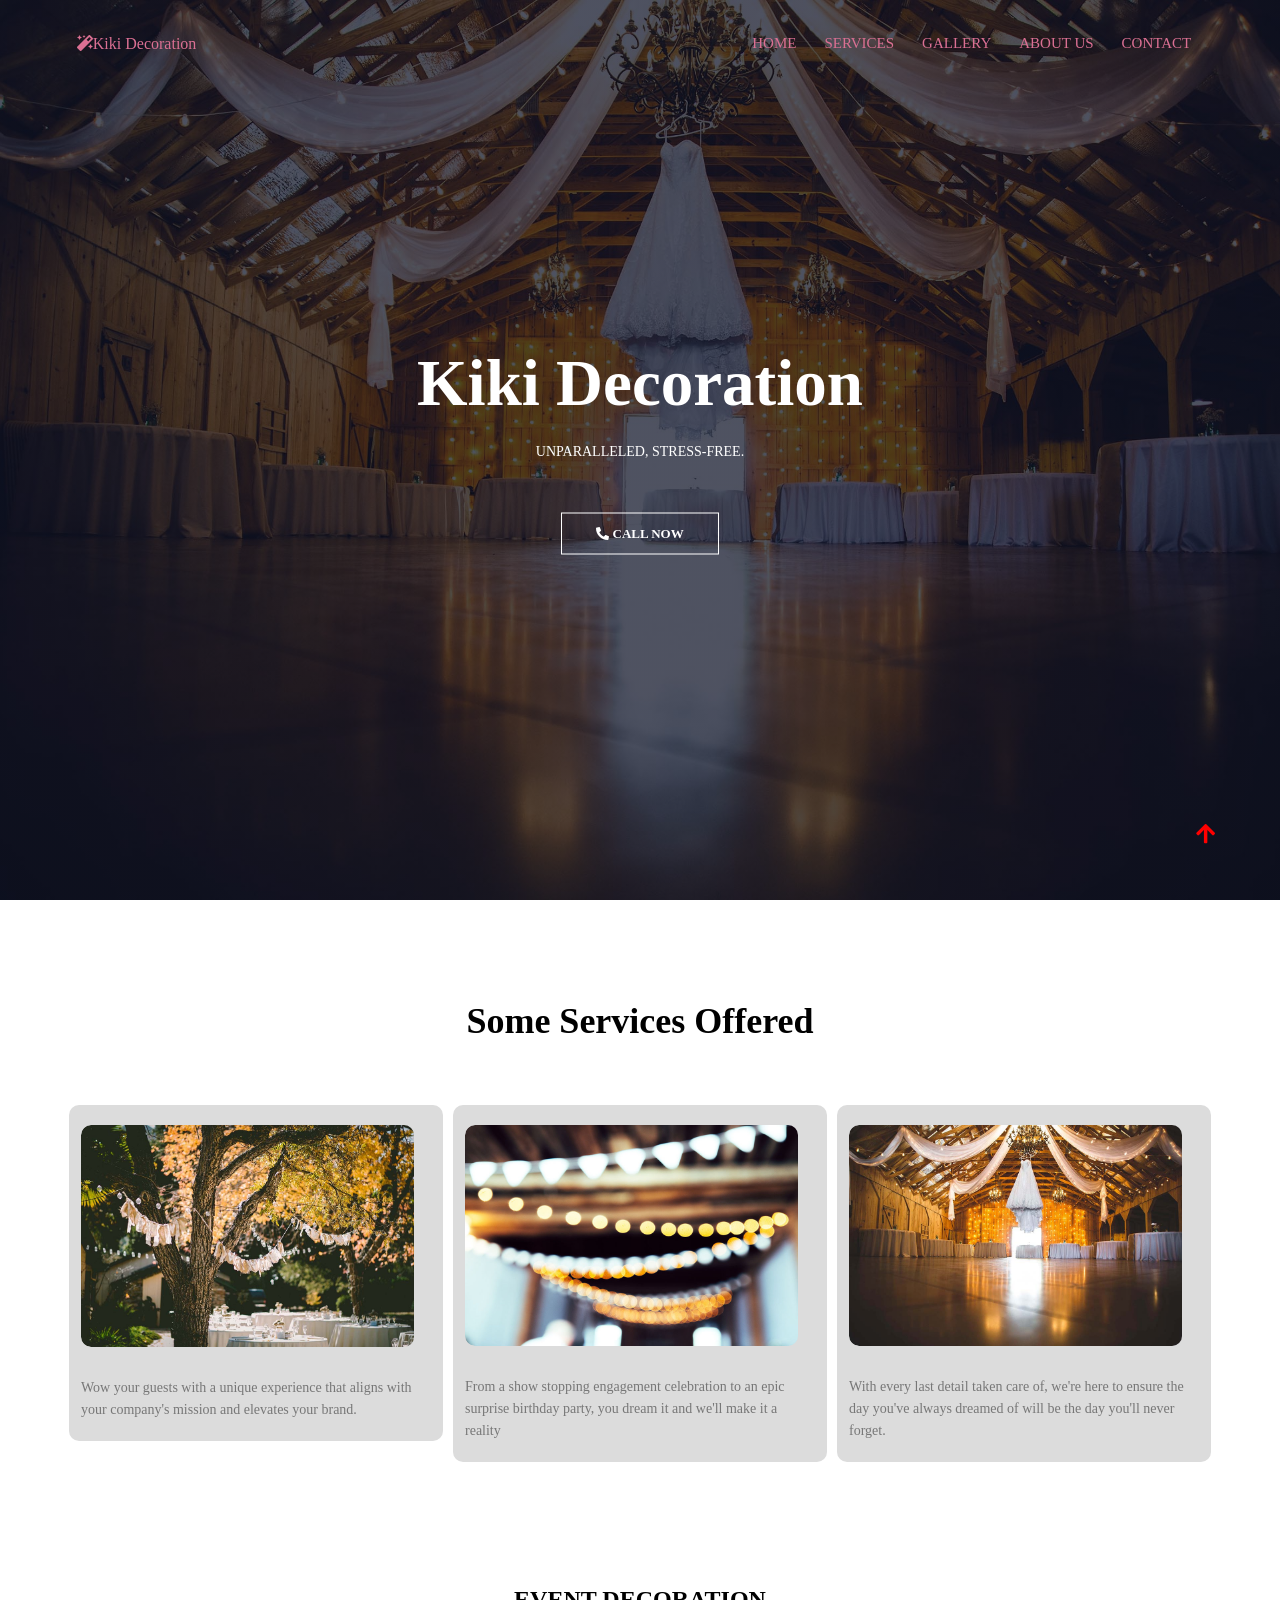
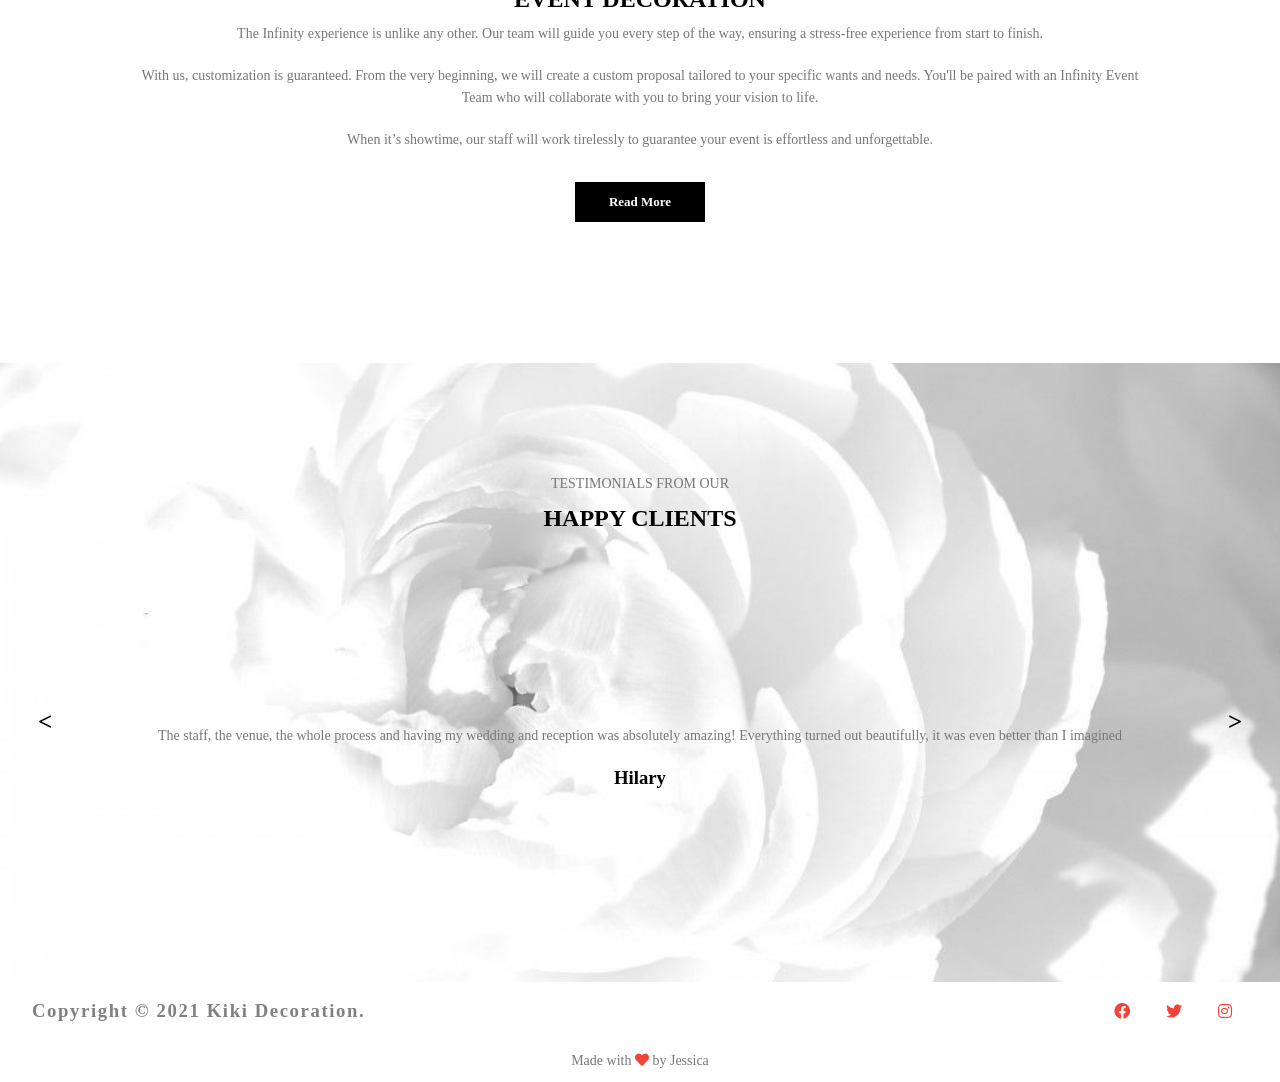
<file: wep app/pages/index.html>
<!DOCTYPE html>
<html lang="en">
<head>
    <meta charset="UTF-8">
    <meta http-equiv="X-UA-Compatible" content="IE=edge">
    <meta name="viewport" content="width=device-width, initial-scale=1.0">
    <title>Events Planning Website</title>
    <link rel="stylesheet" href="../css/index.css">
    <link rel="stylesheet" href="../css/master.css">
    <script src="https://code.jquery.com/jquery-1.10.2.js"></script>

</head>
<body>
    <!--Header Image with Navigation bar-->
    <section class="header">
        
       <div id="nav-bar"></div>
       <script>
        $(function(){
          $("#nav-bar").load("navbar.html")
        });
        </script>

       <div class="text-box">
           <h1>Kiki Decoration</h1>
           <p>UNPARALLELED, STRESS-FREE.</p>
           <a href="tel:+237656773874" class="btn-home"><strong> <i class="fas fa-phone-alt"></i> CALL NOW </i></strong></a>
       </div>
   </section>

   
    <!--Services offered-->

    <section class="services">
        <h1>Some Services Offered</h1>
<div class="container">
        <div class="row row-1">
            <div class="service-col">
                 <div class="services-img">
            <img src="../images/modified/ben-rosett.jpg" alt="">
            <div class="layer">
                <h3>CORPORATE EVENTS</h3>
            </div>
        </div>
                <p>
                    Wow your guests with a unique experience that aligns with your company's mission and elevates your brand.
                </p>
            </div>
        </div>

        <div class="row row-2">
            <div class="service-col">
                <div class="services-img">
            <img src="../images/modified/andrew-knechel.jpg" alt="">
            <div class="layer">
                <h3>BIRTHDAY</h3>
            </div>
        </div>
                <p>
                    From a show stopping engagement celebration to an epic surprise birthday party, you dream it and we'll make it a reality
                </p>
            </div>
        </div>

        <div class="row row-3">
            <div class="service-col">
               <div class="services-img">
            <img src="../images/modified/abby-savage.jpg" alt="">
            <div class="layer">
                <h3>WEDDING</h3>
            </div>
        </div>
                <p>
                    With every last detail taken care of, we're here to ensure the day you've always dreamed of will be the day you'll never forget.
            </p>
            </div>
        </div>

        <!-- <div class="services-img">
            <img src="../images/modified/abby-savage.jpg" alt="">
            <div class="layer">
                <h3>Marriage</h3>
            </div>
        </div>

        <div class="services-img">
            <img src="../images/modified/andrew-knechel.jpg" alt="">
            <div class="layer">
                <h3>Birthday</h3>
            </div>
        </div>

        <div class="services-img">
            <img src="../images/modified/ben-rosett.jpg" alt="">
            <div class="layer">
                <h3>Baptism</h3>
            </div>
        </div> -->
    </div>
    </section>

    <!-- about us -->
    <section class="about-us">
        <h1>EVENT DECORATION</h1>

        <div id="box-about">
            <p>The Infinity experience is unlike any other. Our team will guide you every step of the way, ensuring a stress-free experience from start to finish.</p>
        <p>With us, customization is guaranteed. From the very beginning, we will create a custom proposal tailored to your specific wants and needs. You'll be paired with an Infinity Event Team who will collaborate with you to bring your vision to life. </p>
        <p>When it’s showtime, our staff will work tirelessly to guarantee your event is effortless and unforgettable.</p>

        
        <a href="aboutUs.html" class="btn-read"><strong> Read More</strong></a>
    </div>
    </section>

    <!-- Testimonials -->

    <section class="testimonials">
        <p>TESTIMONIALS FROM OUR</p>
        <h1>HAPPY CLIENTS </h1>
        <div class="content-testimonial">
        <div class="content active">
            <p>The staff, the venue, the whole process and having my wedding and reception was absolutely amazing! Everything turned out beautifully, it was even better than I imagined</p>
        <h3>Hilary</h3>
        </div>

        <div class="content">
            <p>The staff was incredible and the evening was simply magical! Our event coordinator made it exactly how we wanted, and we could not have had a more wonderful experience. I was so relaxed and confident in my coordinator and our choices. This was huge in that I planned everything from out of town.</p>
        <h3>Paul</h3>
        </div>

        <div class="content">
            <p>Infinity was able to give my husband and I the wedding of our dreams! They did an amazing job and I would highly recommend them to anyone!...My husband and I could not be happier with how our big day turned out and are so glad we were able to enjoy it with our family and friends!</p>
        <h3>Jenna</h3>
        </div>
    </div>

    <div id="prev" onclick="prev()"> < </div>
    <div id="next" onclick="next()"> > </div>
    </section>

<!-- Footer -->
<section class="footer">
    <div id="footer"></div>
       <script>
        $(function(){
          $("#footer").load("footer.html")
        });
        </script>
</section>


<script src="../js/testimonialSlide.js"></script>
<script>
</script>
</body>
</html>
</file>
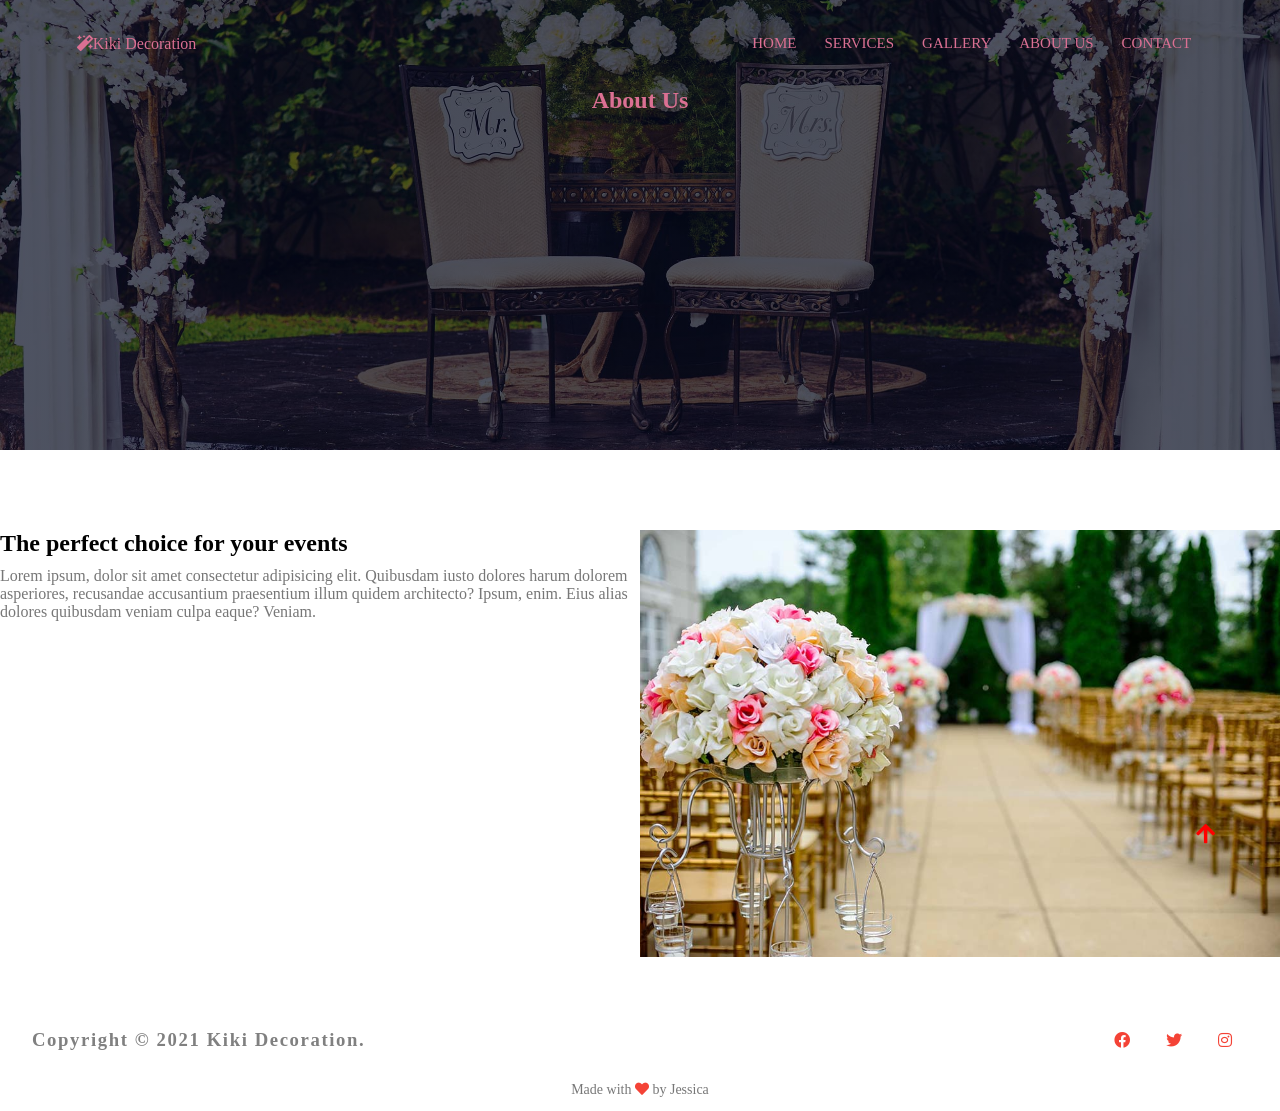
<file: wep app/pages/aboutUs.html>
<!DOCTYPE html>
<html lang="en">
<head>
    <meta charset="UTF-8">
    <meta http-equiv="X-UA-Compatible" content="IE=edge">
    <meta name="viewport" content="width=device-width, initial-scale=1.0">
    <title>Events Planning Website</title>
    <link rel="stylesheet" href="../css/aboutUs.css">
    <link rel="stylesheet" href="../css/master.css">
    <script src="https://code.jquery.com/jquery-1.10.2.js"></script>
</head>
<body>
     
    <section class="header">
        <div id="nav-bar"></div>
       <script>
        $(function(){
          $("#nav-bar").load("navbar.html")
        });
        </script>

       <div class="text-box">
           <h1>About Us</h1>
       </div>
    </section>
    
    <section class="about">

        <div class="about-col1">
            <h1>The perfect choice for your events</h1>
            <p>Lorem ipsum, dolor sit amet consectetur adipisicing elit. Quibusdam iusto dolores harum dolorem asperiores, recusandae accusantium praesentium illum quidem architecto? Ipsum, enim. Eius alias dolores quibusdam veniam culpa eaque? Veniam.</p>
           </div>

        <div class="about-col2">
            <img src="../images/modified/shardayyy-photography.jpg" alt="">
        </div>
    </section>
    
    <section class="footer">
        <div id="footer"></div>
           <script>
            $(function(){
              $("#footer").load("footer.html")
            });
            </script>
    </section>
    
</body>
</html>
</file>
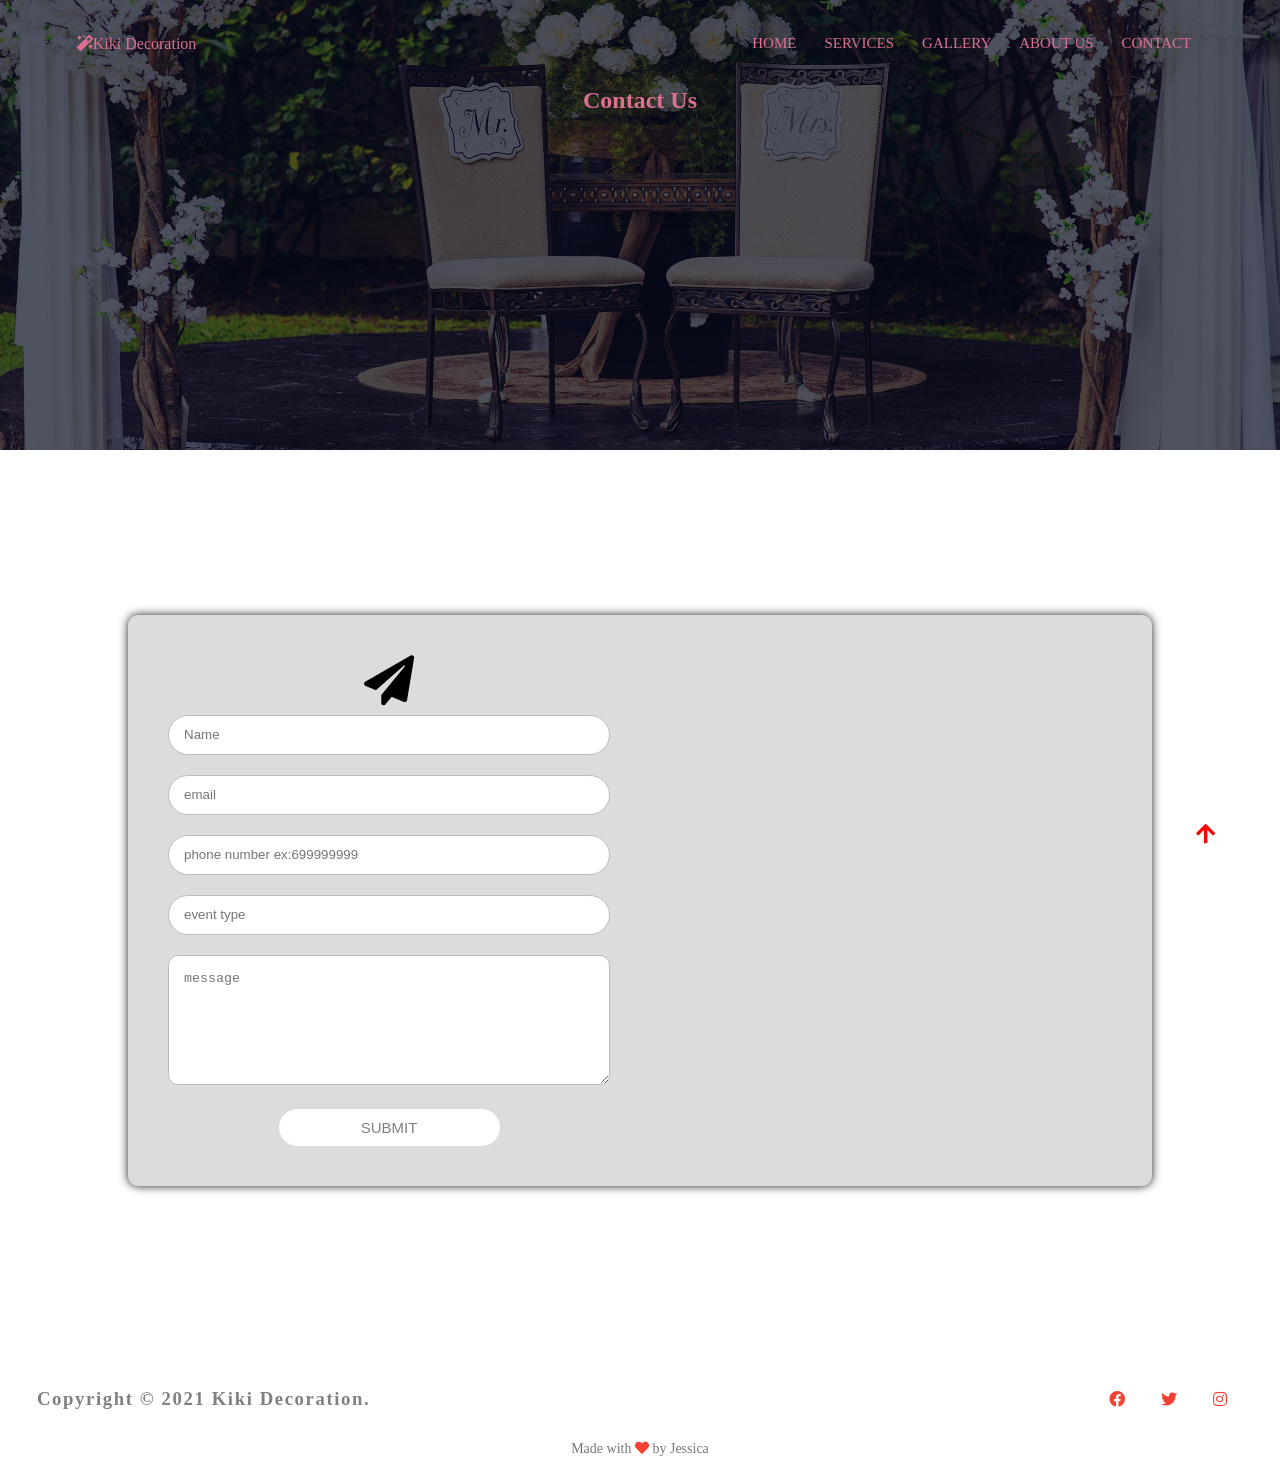
<file: wep app/pages/contact.html>
<!DOCTYPE html>
<html lang="en">
<head>
    <meta charset="UTF-8">
    <meta http-equiv="X-UA-Compatible" content="IE=edge">
    <meta name="viewport" content="width=device-width, initial-scale=1.0">
    <title>Events Planning Website</title>
    <link rel="stylesheet" href="../css/navbar.css">
    <link rel="stylesheet" href="../css/contact.css">
    <link rel="stylesheet" href="../css/master.css">
    <script src="https://code.jquery.com/jquery-1.10.2.js"></script>
</head>
<body>

    <section class="header">
        <div id="nav-bar"></div>
       <script>
        $(function(){
          $("#nav-bar").load("navbar.html")
        });
        </script>

       <div class="text-box">
           <h1>Contact Us</h1>
       </div>
    </section>


<section class="contact">
  <div class="container">  
    <div class="contact-form">
      <h1><i class="fas fa-paper-plane"></i></h1>
      <form action="https://formsubmit.co/e40353990bb25daadb56d0c2b99887b0" method="POST">
        <!-- Honey Pot -->
        <input type="text" name="_honey" style="display: none;">
        <!-- disable captcha -->
        <input type="hidden" name="_captcha" value="false">
        <!-- success message link -->
        <input type="hidden" name="_next" value="http://127.0.0.1:5500/pages/success.html">

      <input type="text" class="form" name="name" placeholder="Name" required>
      <input type="email" class="form" name="email" placeholder="email" required>
      <input type="tel" class="form" name="phone" pattern="[6]{1}[0-9]{8}"
      placeholder="phone number ex:699999999" required>
      <input type="text" class="form" name="type of event" placeholder="event type" required>
      <textarea class="form-area" name="message" placeholder="message"></textarea>
      <button type="submit" class="form-btn">Submit</button>  
    </form>
    </div>

    <div class="contact-map">
      <iframe src="https://goo.gl/maps/vhtLfnnmh5iBbzTD9" frameborder="0"></iframe>
    </div>
  </div>
</section>







    
   <section class="footer">
    <div id="footer"></div>
       <script>
        $(function(){
          $("#footer").load("footer.html")
        });
        </script>
</section>


</body>
</html>
</file>
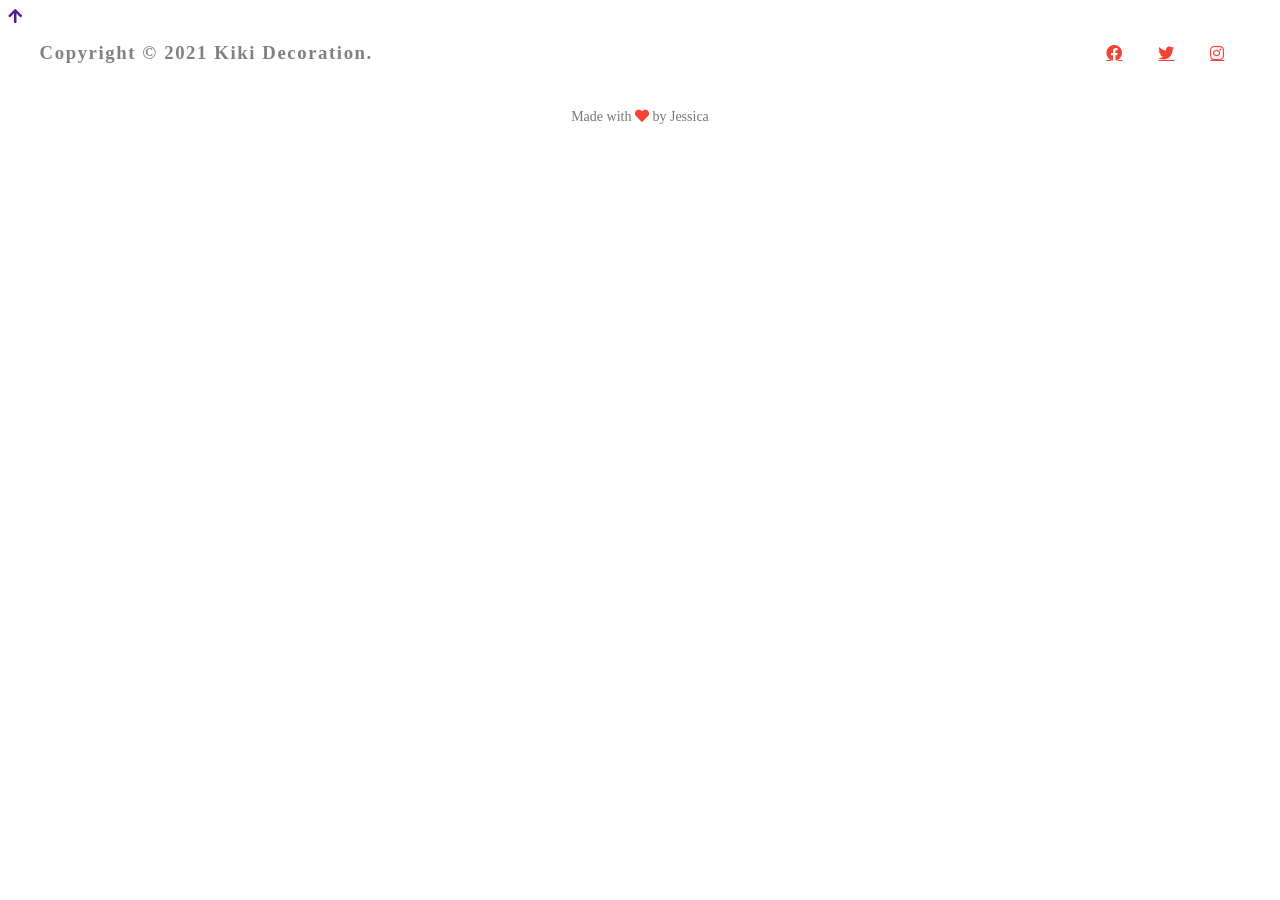
<file: wep app/pages/footer.html>
<html>
<head>

    <link rel="stylesheet" href="../css/footer.css">
    <link rel="stylesheet" href="../css/all.min.css">
    <link rel="stylesheet" href="../css/fontawesome.min.css">
    
</head>

<a href="" class="go-top-btn"> <i class="fas fa-arrow-up"></i> </a>

<section class="foot">
    <div class="bottom">
    <h3>Copyright © 2021 Kiki Decoration.</h3>

    <div class="foot-icons">
        <a href="#" class="fab fa-facebook"></a>
        <a href="#" class="fab fa-twitter"></a>
        <a href="#" class="fab fa-instagram"></a>
    </div>
</div>
    <p>Made with <i class="fa fa-heart"></i> by Jessica</p>
</section>

    </html>
</file>
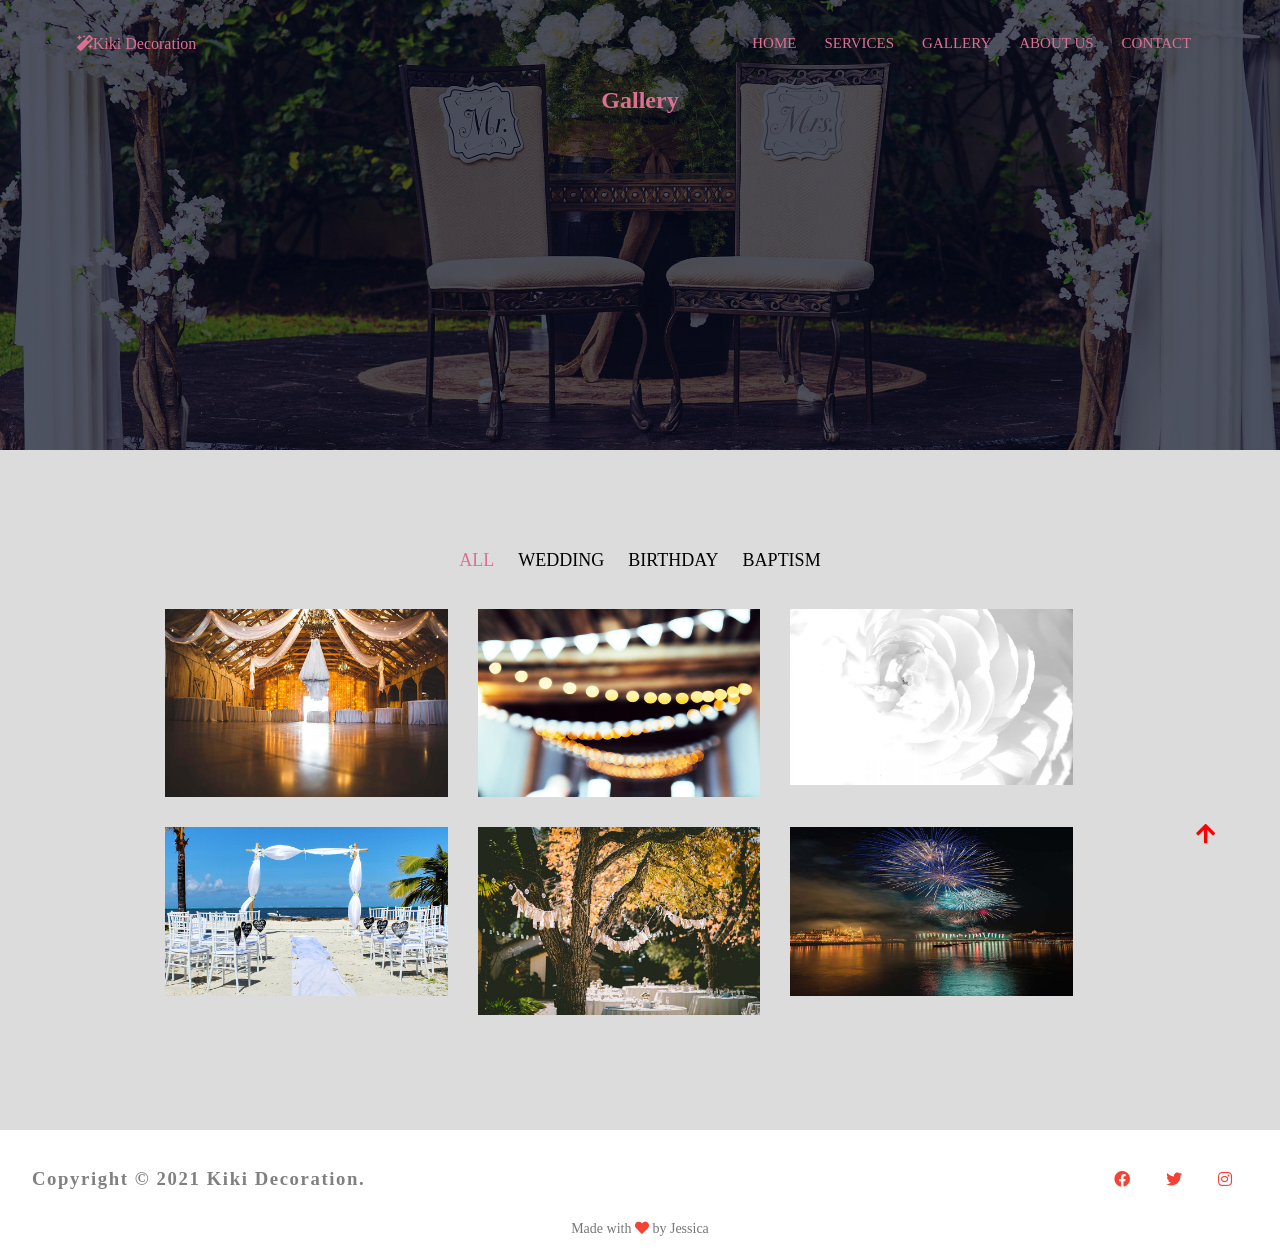
<file: wep app/pages/gallery.html>
<!DOCTYPE html>
<html lang="en">
<head>
    <meta charset="UTF-8">
    <meta http-equiv="X-UA-Compatible" content="IE=edge">
    <meta name="viewport" content="width=device-width, initial-scale=1.0">
    <title>Events Planning Website</title>
    <link rel="stylesheet" href="../css/navbar.css">
    <link rel="stylesheet" href="../css/gallery.css">
    <link rel="stylesheet" href="../css/master.css">
    <script src="https://code.jquery.com/jquery-1.10.2.js"></script>
</head>
<body>

    <section class="header">
        <div id="nav-bar"></div>
       <script>
        $(function(){
          $("#nav-bar").load("navbar.html")
        });
        </script>

       <div class="text-box">
           <h1>Gallery</h1>
       </div>
    </section>


<section class="carousel">
  <div class="gallery">
    <div class="container">
      <div class="row">
        <div class="gallery-filter">
          <span class="filter-item active" data-filter="all">ALL</span>
          <span class="filter-item" data-filter="wedding">WEDDING</span>
          <span class="filter-item" data-filter="birthday">BIRTHDAY</span>
          <span class="filter-item" data-filter="baptism">BAPTISM</span>
        </div>
      </div>
    </div>

    <div class="center">
    <div class="row">
      <div class="gallery-item wedding">
        <div class="gallery-item-inner">
          <img src="../images/modified/abby-savage.jpg" alt="wedding">
        </div>
      </div>

      <div class="gallery-item birthday">
        <div class="gallery-item-inner">
          <img src="../images/modified/andrew-knechel.jpg" alt="birthday">
        </div>
      </div>

      <div class="gallery-item baptism">
        <div class="gallery-item-inner">
          <img src="../images/flower.jpg" alt="baptism">
        </div>
      </div>

      <div class="gallery-item wedding">
        <div class="gallery-item-inner">
          <img src="../images/modified/arshad-pooloo-GdwWrLHdwpw-unsplash.jpg" alt="wedding">
        </div>
      </div>

      <div class="gallery-item birthday">
        <div class="gallery-item-inner">
          <img src="../images/modified/ben-rosett.jpg" alt="birthday">
        </div>
      </div>

      <div class="gallery-item baptism">
        <div class="gallery-item-inner">
          <img src="../images/modified/daniel-olah.jpg" alt="baptism">
        </div>
      </div>

    </div>
  </div>


  </div>

</section>

    
   <section class="footer">
    <div id="footer"></div>
       <script>
        $(function(){
          $("#footer").load("footer.html")
        });
        </script>

        <script src="../js/gallery.js"></script>
</section>


</body>
</html>
</file>
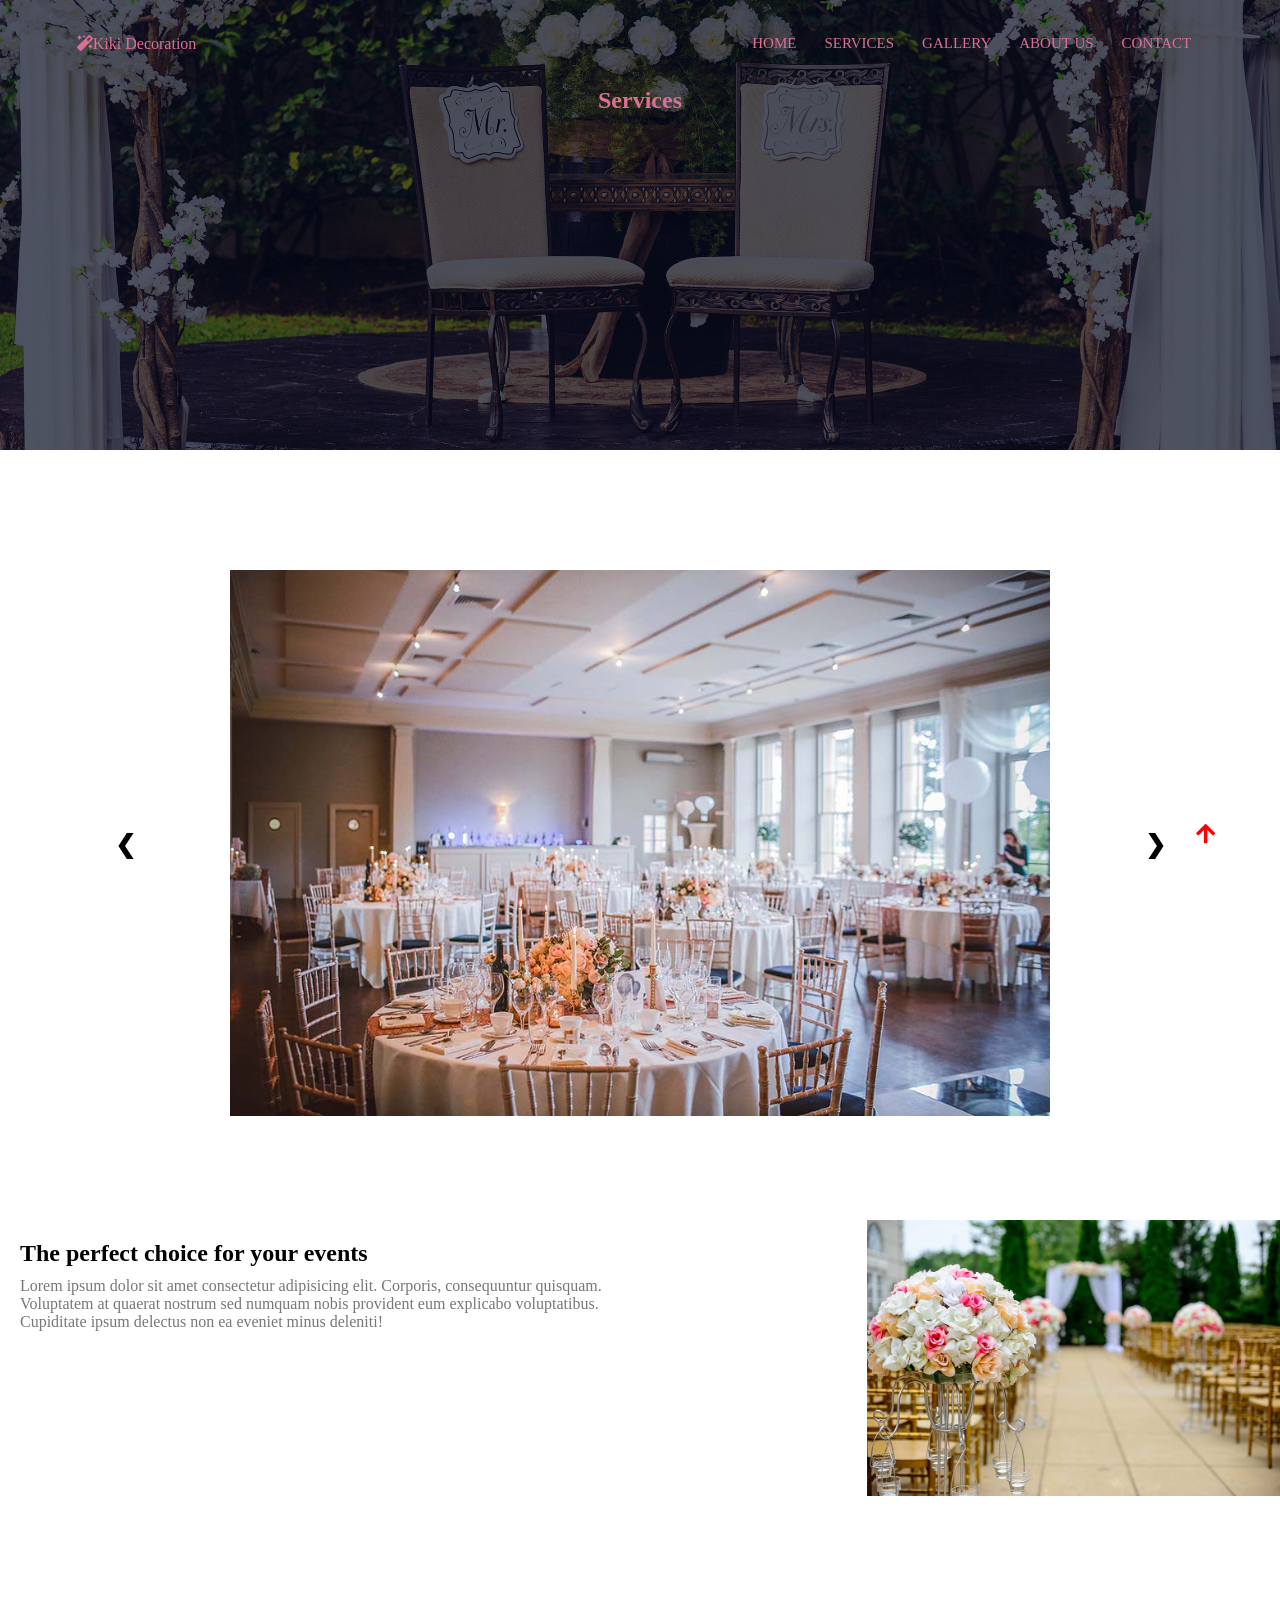
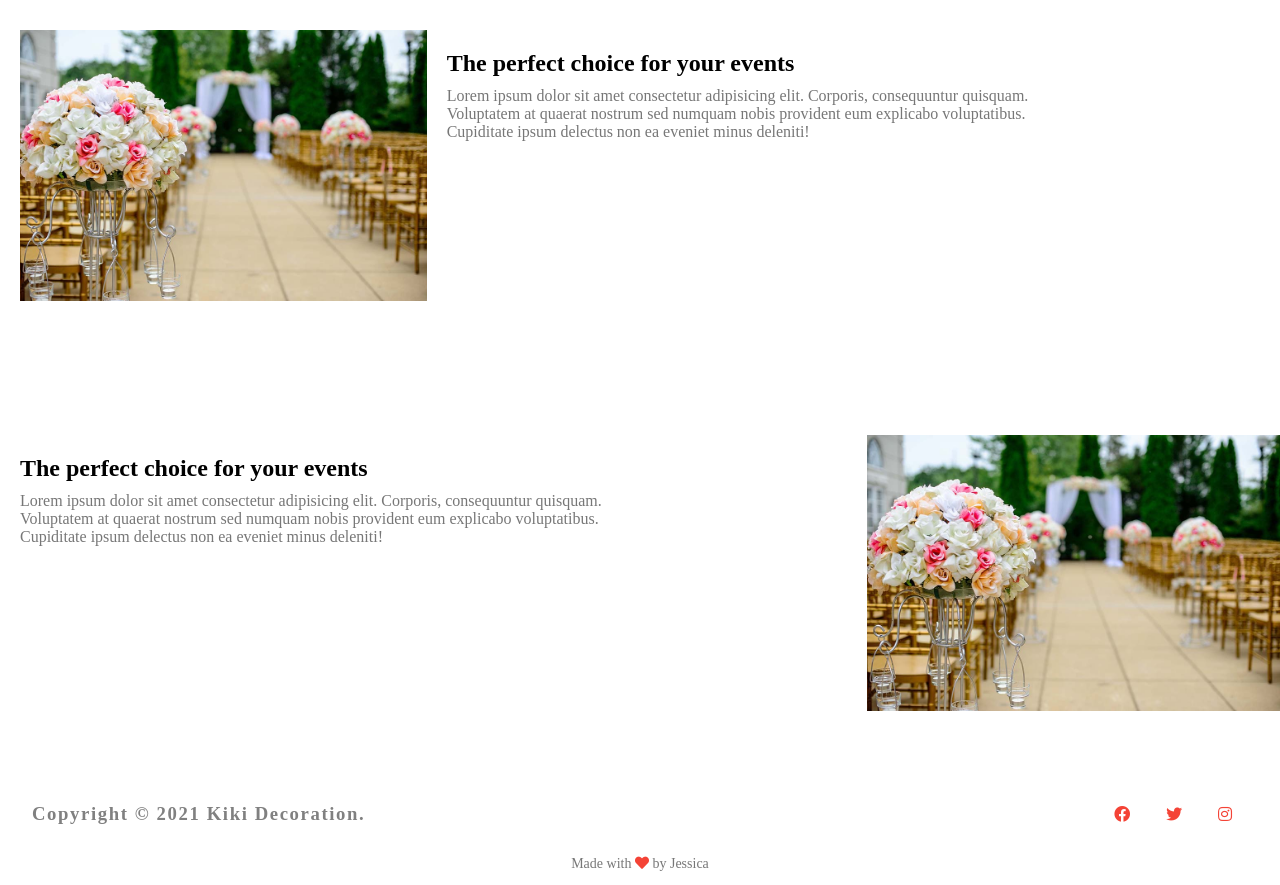
<file: wep app/pages/Services.html>
<!DOCTYPE html>
<html lang="en">
<head>
    <meta charset="UTF-8">
    <meta http-equiv="X-UA-Compatible" content="IE=edge">
    <meta name="viewport" content="width=device-width, initial-scale=1.0">
    <title>Events Planning Website</title>
    <link rel="stylesheet" href="../css/navbar.css">
    <link rel="stylesheet" href="../css/Services.css">
    <link rel="stylesheet" href="../css/master.css">
    <script src="https://code.jquery.com/jquery-1.10.2.js"></script>
</head>
<body>
    
    
        <section class="header">
            <div id="nav-bar"></div>
           <script>
            $(function(){
              $("#nav-bar").load("navbar.html")
            });
            </script>
    
           <div class="text-box">
               <h1>Services</h1>
           </div>
        </section>
    


        <section class="slideShow">
            <div class="container">
            <div class="content active">
                <img src="../images/modified/thomas-william.jpg" alt="">
            </div>
    
            <div class="content">
                <img src="../images/modified/arshad-pooloo-GdwWrLHdwpw-unsplash.jpg" alt="">
            </div>
    
            <div class="content">
                <img src="../images/modified/daniel-olah.jpg" alt="">
            </div>
        </div>
    
        <div id="prev" onclick="prev()">&#10094; </div>
        <div id="next" onclick="next()"> &#10095;</div>
        </section>


        <section class="service">
                <div class="service-col1">
                    <h1>The perfect choice for your events</h1>
                     <p>Lorem ipsum dolor sit amet consectetur adipisicing elit. Corporis, consequuntur quisquam.
                          <br> Voluptatem at quaerat nostrum sed numquam nobis provident eum explicabo voluptatibus. 
                          <br> Cupiditate ipsum delectus non ea eveniet minus deleniti!</p>
                </div>
    
            <div class="service-col2">
                <img src="../images/modified/shardayyy-photography.jpg" alt="">
            </div>
        </section>
    

        <section class="service">

            <div class="service-col4">
                <img src="../images/modified/shardayyy-photography.jpg" alt="">
            </div>

                <div class="service-col3">
                    <h1>The perfect choice for your events</h1>
                     <p>Lorem ipsum dolor sit amet consectetur adipisicing elit. Corporis, consequuntur quisquam.
                          <br> Voluptatem at quaerat nostrum sed numquam nobis provident eum explicabo voluptatibus. 
                          <br> Cupiditate ipsum delectus non ea eveniet minus deleniti!</p>
                </div>
        </section>

        <section class="service">
                <div class="service-col1">
                    <h1>The perfect choice for your events</h1>
                     <p>Lorem ipsum dolor sit amet consectetur adipisicing elit. Corporis, consequuntur quisquam.
                          <br> Voluptatem at quaerat nostrum sed numquam nobis provident eum explicabo voluptatibus. 
                          <br> Cupiditate ipsum delectus non ea eveniet minus deleniti!</p>
                </div>
            
    
            <div class="service-col2">
                <img src="../images/modified/shardayyy-photography.jpg" alt="">
            </div>
        </section>


        <script src="../js/testimonialSlide.js"></script>


   <section class="footer">
    <div id="footer"></div>
       <script>
        $(function(){
          $("#footer").load("footer.html")
        });
        </script>
</section>


</body>
</html>
</file>
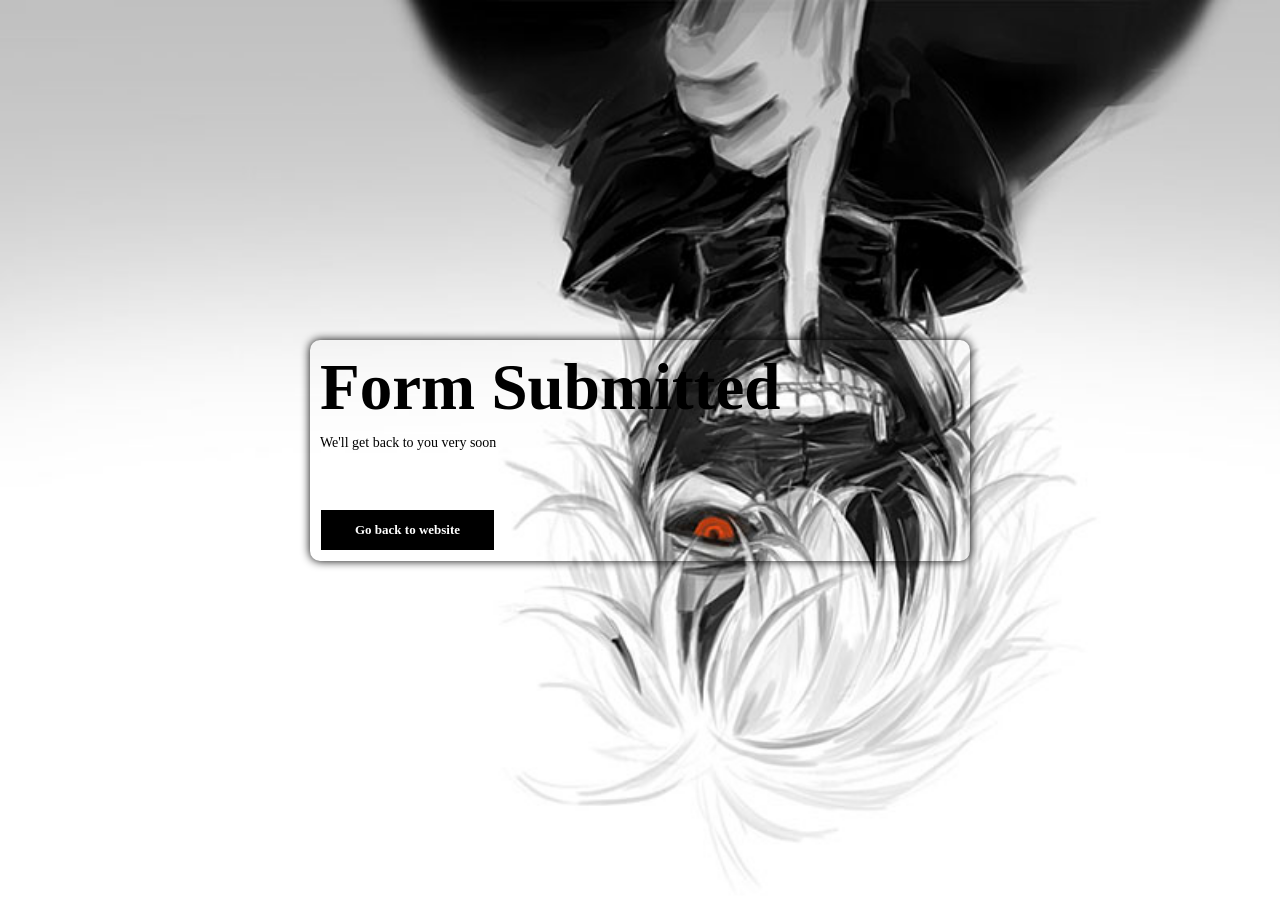
<file: wep app/pages/success.html>
<!DOCTYPE html>
<html lang="en">
<head>
    <meta charset="UTF-8">
    <meta http-equiv="X-UA-Compatible" content="IE=edge">
    <meta name="viewport" content="width=device-width, initial-scale=1.0">
    <title>Events Planning Website</title>
    <link rel="stylesheet" href="../css/success.css">
</head>
<body>
    <section class="submit">
        <h1>Form Submitted</h1>
        <p>We'll get back to you very soon</p>

        <br>

        <a href="index.html" class="btn-home"><strong> <i class="fas fa-phone-alt"></i> Go back to website </i></strong></a>
      
    </section>
</body>
</html>
</file>
<file: wep app/css/index.css>
*{
    margin: 0;
    padding:0;
}

.header{
    min-height: 100vh;
    width: 100%;
    background-image:linear-gradient(rgba(4,9,30,0.7),rgba(4,9,30,0.7)),url(../images/abby-savage-zNsSwsuyP3A-unsplash.jpg);
    background-position: center;
    background-size: cover;
    position: relative;
}

.text-box{
    width: 90%;
    color: #fff;
    position: absolute;
    top: 50%;
    left: 50%;
    transform: translate(-50%, -50%);
    text-align: center;

}

.text-box h1{
    font-size: 65px;
}

.text-box p{
    margin: 10px 0 40px;
    font-size: 14px;
    color: #fff;

}

.btn-home{
    display: inline-block;
    text-decoration: none;
    background: transparent;
    position: relative;
    cursor:pointer;
    color: #fff;
    border: 1px solid #fff;
    padding: 12px 34px;
    font-size: 13px;
}


.btn-home:hover,.btn-read:hover{
    border: 1px solid #f44336;
    background: #f44336;
    transition: 1s;
}

@media(max-width :768px){
    .text-box h1{
        font-size: 20px;
    }


}

/* services*/

.services{
    width: 90%;
    margin: auto;
    text-align: center;
    padding-top: 100px;
}

.services h1{
    font-size: 36px;
    font-weight: 600;
}

p{
    color: #777;
    font-size: 14px;
    font-weight: 300;
    line-height: 22px;
    padding: 10px;
}

.container{
    display: flex;
}

.row{
    margin-top: 5%;
    justify-content:space-between;
    padding: 5px;
}

.row-1{
    order:1;
}

.row-3{
    order:3;
}

.row-2{
    order:2;
}

.service-col{
    flex-basis: 31%;
    background: gainsboro;
    border-radius: 10px;
    margin-bottom: 5%;
    padding: 20px 12px;
    box-sizing: border-box;
    transition: 0.5s;
}

.service-col p{
    padding: 0;
    text-align: left;
}

.service-col:hover{
    box-shadow: 0 0 20px 0px rgba(0, 0, 0, 0.2);
}

h3{
    text-align: center;
    font-weight: 600;
    margin: 10px 0;
}

.services-img{
    flex-basis: 32%;
    border-radius: 10px;
    margin-bottom: 30px;
    position: relative;
    overflow: hidden;
}

.services-img img{
    width: 95%;
    display: block;
    border-radius: 10px;
}

.layer{
    background: transparent;
    height: 100%;
    width: 95%;
    border-radius: 10px;
    position: absolute;
    top: 0;
    left: 0;
    transition: 0.5s;
}
.layer:hover{
    background: rgba(182, 157, 157, 0.7);
}

.layer h3{
    width: 100%;
    font-weight: 500;
    color: #fff;
    font-size: 26px;
    bottom: 0;
    left: 50%;
    transform:translateX(-50%);
    position: absolute;
    opacity: 0;
    transition: 0.5s;
}

.layer:hover h3{
    bottom: 49%;
    opacity: 1;
}

 @media (max-width:768px) {
     .container{
         flex-direction: column;
     }
 }

 /* about us */
 .about-us{
     width: 100%;
     margin: auto;
     text-align: center;
     padding-top: 100px;
     padding-bottom: 100px;
     background:transparent;
 }

 .btn-read{
    display: inline-block;
    text-decoration: none;
    background: black;
    position: relative;
    cursor:pointer;
    color: #fff;
    border: 1px solid #fff;
    padding: 12px 34px;
    margin: 20px;
    font-size: 13px;
 }

 #box-about{
     width: 80%;
     margin: auto;
 }

/* testimonials */
.testimonials{
width: 100%;
margin: 20px 0 0 0;
padding-top: 100px;
text-align: center;
position: relative;
background-image: url(../images/flower.jpg);
background-repeat: no-repeat;
background-size: 100%;
}

.content-testimonial{
    display: flex;
    align-items: center;
    flex-wrap: wrap;
    gap: 15px;
    min-height: 50vh;
}

.testimonials .content-testimonial .content{
animation:slideContent .4s linear .6s backwards;
}

@keyframes slideContent{
    0%{
        opacity: 0;
        transform: translateX(50px);
    }
}

.content{
    display: none;
    
}

.content.active{
    display: block;
    width: 80%;
    text-align: center;
    margin: auto;
}

#prev, #next{
    position: absolute;
    top: 50%;
    transform: translateY(50%);
    color: black;
    background: transparent;
    height: 50px;
    width: 50px;
    line-height: 50px;
    font-size: 25px;
    text-align: center;
    cursor: pointer;
    font-weight: bolder;
}

#prev:hover , #next:hover{
    background: gainsboro;
}

#prev{
    left: 20px;
}

#next{
    right: 20px;
}

@media (max-width:768px){
    #prev{
        left: 0px;
    }

    #next{
        right:0px;
    }
}
</file>
<file: wep app/css/master.css>
body{
    animation: transitionIn 2s;
}

@keyframes transitionIn{
    from{
        opacity: 0;
        transform: translateY(-10px);
    }
    to{
        opacity: 1;
        transform: translateY(0);
    }
}

::-webkit-scrollbar{
    width: 10px;
}

::-webkit-scrollbar-track{

    border-radius: 5px;
    box-shadow: inset 0 0 10px transparent;
}

::-webkit-scrollbar-thumb{
    border-radius: 5px;
    background-color: palevioletred;
}

::-webkit-scrollbar-thumb:hover{
    background-color: pink;
}


.go-top-btn{
    position: fixed;
    width: 50px;
    height: 50px;
    background: transparent;
    bottom: 40px;
    right: 50px;

    text-decoration: none;
    text-align: center;
    line-height: 50px;
    color: red;
    font-size: 22px;
}

.go-top-btn:hover{
    border-radius: 100%;
    background: #c4b8b8;
    
}
</file>
<file: wep app/css/aboutUs.css>
*{
    margin: 0;
    padding:0;
}

.header{
    min-height: 50vh;
    width: 100%;
    background-image:linear-gradient(rgba(4,9,30,0.7),rgba(4,9,30,0.7)),url(../images/guanfranco-g-82p7JgzKOpo-unsplash.jpg);
    background-position: center;
    background-size: cover;
    text-align: center;
    color: palevioletred;
}

@media(max-width:1024px){
    .text-box h1{
        padding-top: 100px;
    }
}


.about{
    width: 100%;
    margin: auto;
    padding-top: 80px;
    padding-bottom: 50px;
    display: flex;
    background: transparent;
}

.about-col1{
    width: 50%;
    float: left;
}


.about-col2{
    width: 50%;
    float: right;
}

.about-col1 h1{
    margin-bottom: 10px;
}

.about-col1 h1 p{
    padding: 20px;
    width: 100%;
    text-align: left;
}



img{
    width: 100%;
}

@media(max-width:700px){
    .about{
        display: block;
    }

    .about-col1{
        width: 100%;
        float: none;
        padding: 10px;
    }
    
    
    .about-col2{
        width: 100%;
        float: none;
        padding: 10px;
    }
}
/* 
}

.row-1{
    order:1;
    width: 80%;
}

.row-2{
    order:2;
    height: 50vh;
}

.about-col img{
    width: 100%;
}

.about-col h1{
    padding-top: 0;
    text-align: left;
}

.about-col p{
    padding: 15px 0 25px;
    text-align: left;
}


@media(max-width:768px){
    .about{
        display: block;
    }   
} */
</file>
<file: wep app/css/navbar.css>
nav{
    display: flex;
    padding: 2% 6%;
    justify-content: space-between;
    align-items: center;
}

nav img{
    width: 100px;

}

.nav-links{
    flex: 1;
    text-align: right;
}

.nav-links ul li{
    list-style: none;
    display: inline-block;
    padding: 8px 12px;
    position: relative;
}

.nav-links ul li a{
    color:palevioletred;
    text-decoration: none;
    font-size: 15px;
}

.nav-links ul li::after{
    content: '';
    width: 0%;
    height: 2px;
    background: #f44336;
    display: block;
    margin: auto;
    transition: 0.5s;
}

.nav-links ul li:hover::after{
    width: 100%;
}

nav .fa{
    display: none;
}

@media(max-width:768px){
    .nav-links ul li{
        display: block;
    }

    .nav-links{
        position: absolute;
        background: beige;
        height: 100vh;
        width: 200px;
        top: 0;
        visibility:hidden;
        right:0;
        text-align: left;
        z-index:2 ;
    }
    

    nav .fa{
        display: block;
        color: palevioletred;
        margin: 10px;
        font-size: 22px;
        cursor: pointer;
    }
   
    
    .nav-links ul{
        padding: 30px;
    }
}

a{
    text-decoration: none;
    color: palevioletred;
}
</file>
<file: wep app/css/contact.css>
*{
    margin: 0;
    padding:0;
    box-sizing: border-box;
}

.header{
    min-height: 50vh;
    width: 100%;
    background-image:linear-gradient(rgba(4,9,30,0.7),rgba(4,9,30,0.7)),url(../images/guanfranco-g-82p7JgzKOpo-unsplash.jpg);
    background-position: center;
    background-size: cover;
    text-align: center;
    color: palevioletred;
    position: relative;
}

@media(max-width:1024px){
    .text-box h1{
        padding-top: 100px;
    }
}

.contact{
    width: 100%;
    height:100vh;
    display: grid;
    align-items: center;
}



.container{
    width: 80%;
    height: auto;
    margin: auto;
    display: flex;
    flex-wrap: wrap;
    padding: 10px;
    border-radius: 10px;
    background: gainsboro;
    box-shadow: 0 0 10px 0 rgb(27, 27, 27);
}

.contact-map{
    width: 100%;
    height: auto;
    flex: 50%;
} 

.contact-form{
    width: 100%;
    height: auto;
    flex: 50%;
    text-align: center;
    padding: 30px;
}

.contact-form h1{
    margin-bottom: 10px;
}

.contact-form h1 .fas{
    font-size: 50px;
}

.form{
    width: 100%;
    height: 40px;
    color: #000;
    border: 1px solid #bcbcbc;
    border-radius: 50px;
    outline: none;
    margin-bottom: 20px;
    padding: 15px;
}

.form-area{
    width: 100%;
    height: 130px;
    color: #000;
    border: 1px solid #bcbcbc;
    border-radius: 10px;
    outline: none;
    margin-bottom: 20px;
    padding: 15px;
}

.form-btn{
    width: 50%;
    border: none;
    outline: none;
    border-radius: 50px;
    background: white;
    color: gray;
    text-transform: uppercase;
    padding: 10px 0;
    cursor: pointer;
    font-size: 15px;
}

.contact-map{
    width: 100%;
    height: auto;
    flex: 50%;
}

.contact-map iframe{
    width: 100%;
    height: 100%;
}

@media(max-width:1024px){
    .container{
        display: block;
    }

}

@media(max-width:370px){
    .container{
        display: block;
    }

    .contact-map{
        display: none;
    }

}


.footer{
    margin-top: 20px;
}
</file>
<file: wep app/css/footer.css>
.bottom{
    width: 95%;
    display: flex;
    align-items: center;
    justify-content: space-between;
    padding: 5px;
    margin:auto ;

}

.bottom h3{
    color: grey;
    letter-spacing: .1rem;
    font-weight: 600;
    text-align: center;
    margin: 10px 0;
    
}

p{
    color: #777;
}

.foot p{
    font-size: 14px;
    font-weight: 300;
    line-height: 22px;
    padding: 10px;
    text-align: center;
}

.bottom .foot-icons a{
    color: #f44336;
    padding:1rem 1rem;
}

.fa-heart{
    color: #f44336;
}


@media(max-width:768px){
    .bottom{
        flex-flow: column;
    }

    .bottom h3{
        text-align: center;
    }
    .foot-icons{
        padding:2rem 0;
    }

 
}
</file>
<file: wep app/css/gallery.css>
*{
    margin: 0;
    padding:0;
}

.carousel{
    margin: 0;
    box-sizing: border-box;
    position: relative;
}

.header{
    min-height: 50vh;
    width: 100%;
    background-image:linear-gradient(rgba(4,9,30,0.7),rgba(4,9,30,0.7)),url(../images/guanfranco-g-82p7JgzKOpo-unsplash.jpg);
    background-position: center;
    background-size: cover;
    text-align: center;
    color: palevioletred;
    position: relative;
}

@media(max-width:1024px){
    .text-box h1{
        padding-top: 100px;
    }
}

.footer{
    margin-top: 20px;
}


.container{
    margin: auto;
}

.row{
    display: flex;
    flex-wrap: wrap;
}

img{
    max-width: 100%;
    vertical-align: middle;

}

.center{
    display: flex;
    align-items: center;
    margin-left: 150px;
}

.gallery{
    width: 100%;
    display: block;
    min-height: 50vh;
    background-color: gainsboro;
    padding: 100px 0;
}

.gallery .gallery-filter{
    padding: 0 15px;
    width: 100%;
    text-align: center;
    margin-bottom: 20px;

}

.gallery .gallery-filter .filter-item{
    color: black;
    font-size: 18px;
    text-transform: uppercase;
    display: inline-block;
    margin: 0 10px;
    cursor: pointer;
    border-bottom: 2px solid transparent;
    line-height: 1.2;
    transition: all 0.3s ease;
}

.gallery .gallery-filter .filter-item:hover{
    border-radius: 100px;
    background:whitesmoke;
    transition: all 0.3s ease;
}

.gallery .gallery-filter .filter-item.active{
    color: palevioletred;
}

.gallery .gallery-item{
    width: calc(100% / 4);
    padding: 15px;
}

.gallery .gallery-item-inner img{
    width: 100%;
}

.gallery .gallery-item.show{
    animation: fadeIn 0.5s ease;
}

@keyframes fadeIn{
    0%{
        opacity: 0;
    }
    100%{
        opacity: 1;
    }
}

.gallery .gallery-item.hide{
    display: none;
}


@media(max-width: 1024px){
    .gallery .gallery-item{
        width: 100%;
        width: calc(100% / 4);
        padding: 15px;
    }

    
}

@media(max-width: 700px){
    .gallery .gallery-item{
        width: 100%;
    }

    .gallery .gallery-filter .filter-item{
        margin-bottom: 10px;
    }

    .center{
        margin: auto;
    }
}
</file>
<file: wep app/css/Services.css>
*{
    margin: 0;
    padding:0;
}

.header{
    min-height: 50vh;
    width: 100%;
    background-image:linear-gradient(rgba(4,9,30,0.7),rgba(4,9,30,0.7)),url(../images/guanfranco-g-82p7JgzKOpo-unsplash.jpg);
    background-position: center;
    background-size: cover;
    text-align: center;
    color: palevioletred;
    position: relative;
}

.footer{
    margin-top: 20px;
}

/* slideShow */

.slideShow{
    width: 100%;
    margin: 20px 0 0 0;
    padding-top: 100px;
    text-align: center;
    position: relative;
    margin-bottom: 20px;
    }
    
    .container{
        display: flex;
        align-items: center;
        flex-wrap: wrap;
        gap: 15px;
        min-height: 50vh;
    }
    
    .slideShow .container .content{
    animation:slideContent .4s linear .6s backwards;
    }
    
    @keyframes slideContent{
        0%{
            opacity: 0;
            transform: translateX(50px);
        }
    }
    
    .content{
        display: none;
        
    }
    
    .content.active{
        display: block;
        width: 80%;
        text-align: center;
        margin: auto;
    }

    .slideShow .container .content img{
        width: 80%;
        height: 50%;
    }
    
    #prev, #next{
        position: absolute;
        top: 50%;
        transform: translateY(50%);
        color: black;
        background: transparent;
        height: 50px;
        width: 50px;
        line-height: 50px;
        font-size: 25px;
        text-align: center;
        cursor: pointer;
        font-weight: bolder;
    }
    
    #prev:hover , #next:hover{
        background: gainsboro;
    }
    
    #prev{
        left: 100px;
    }
    
    #next{
        right: 100px;
    }
    
    @media (max-width:800px){
        #prev{
            left: 0px;
        }
    
        #next{
            right:0px;
        }

        #prev, #next{
            font-size: 30px;
        }
    }
    
    @media(max-width:1024px){
        .text-box h1{
            padding-top: 100px;
        }
    }


    .service{
        width: 100%;
        margin: auto;
        padding-top: 80px;
        padding-bottom: 50px;
        display: flex;
        background: transparent;
        position: relative;
    }
    
    .service-col1{
        width: 50%;
    float: left;
    }
    
    .service-col2{
        width: 50%;
    float: right;
    }

    .service-col1 h1{
        margin-bottom: 10px;
    }
    
    .service-col1, h1 p{
        padding: 20px;
        width: 100%;
        text-align: left;
    }

    img{
        width: 100%;
    }

    .service-col3{
        width: 50%;
        float: right;
    }

    .service-col4{
        width: 50%;
        float: right;
        padding-left: 20px;
    }

    .service-col3 h1{
        margin-bottom: 10px;
    }
    
    .service-col3, h1 p{
        padding: 20px;
        width: 100%;
        text-align: left;
    }
    

    @media(max-width:700px){

        .service{
            width: 80%;
            height: 400px;
            display: block;
            position: relative;
        }
        .service-col1, .service-col2, .service-col3 , .service-col4{
            width: 100%;
            float: none;
            padding: 10px;
        }

        .service-col1, .service-col2{
            padding-top:30px ;
        }

        img{
            width: 80%;
        }

        .service-col3{
            position: absolute;
        }

        .service-col4{
            position: absolute;
            bottom: 20px;
        }

    }
</file>
<file: wep app/css/success.css>
*{
    margin: 0;
    padding:0;
}

body{
    width: 100%;
    height: 100vh;
    display: flex;
    align-items: center;
    background: url(../images/kaneki_ghoul.jpg);
    background-repeat: no-repeat;
    background-size: cover;
}

.submit{
    width: 50%;
    height: auto;
    margin: auto;
    display: block;
    padding: 10px;
    border-radius: 10px;
    background: transparent;
    box-shadow: 0px 0px 10px 0 #000;
    align-items: center;
}


.submit h1{
    font-size: 65px;
}

.submit p{
    margin: 10px 0 40px;
    font-size: 14px;
    color: black;
}

.btn-home{
    display: inline-block;
    text-decoration: none;
    background: black;
    position: relative;
    cursor:pointer;
    color: #fff;
    border: 1px solid #fff;
    padding: 12px 34px;
    font-size: 13px;
    
}


.btn-home:hover{
    border: 1px solid #f44336;
    background: #f44336;
    transition: 1s;
}

@media(max-width:500px){
    .submit h1{
        font-size: 30px;
    }
}
</file>
